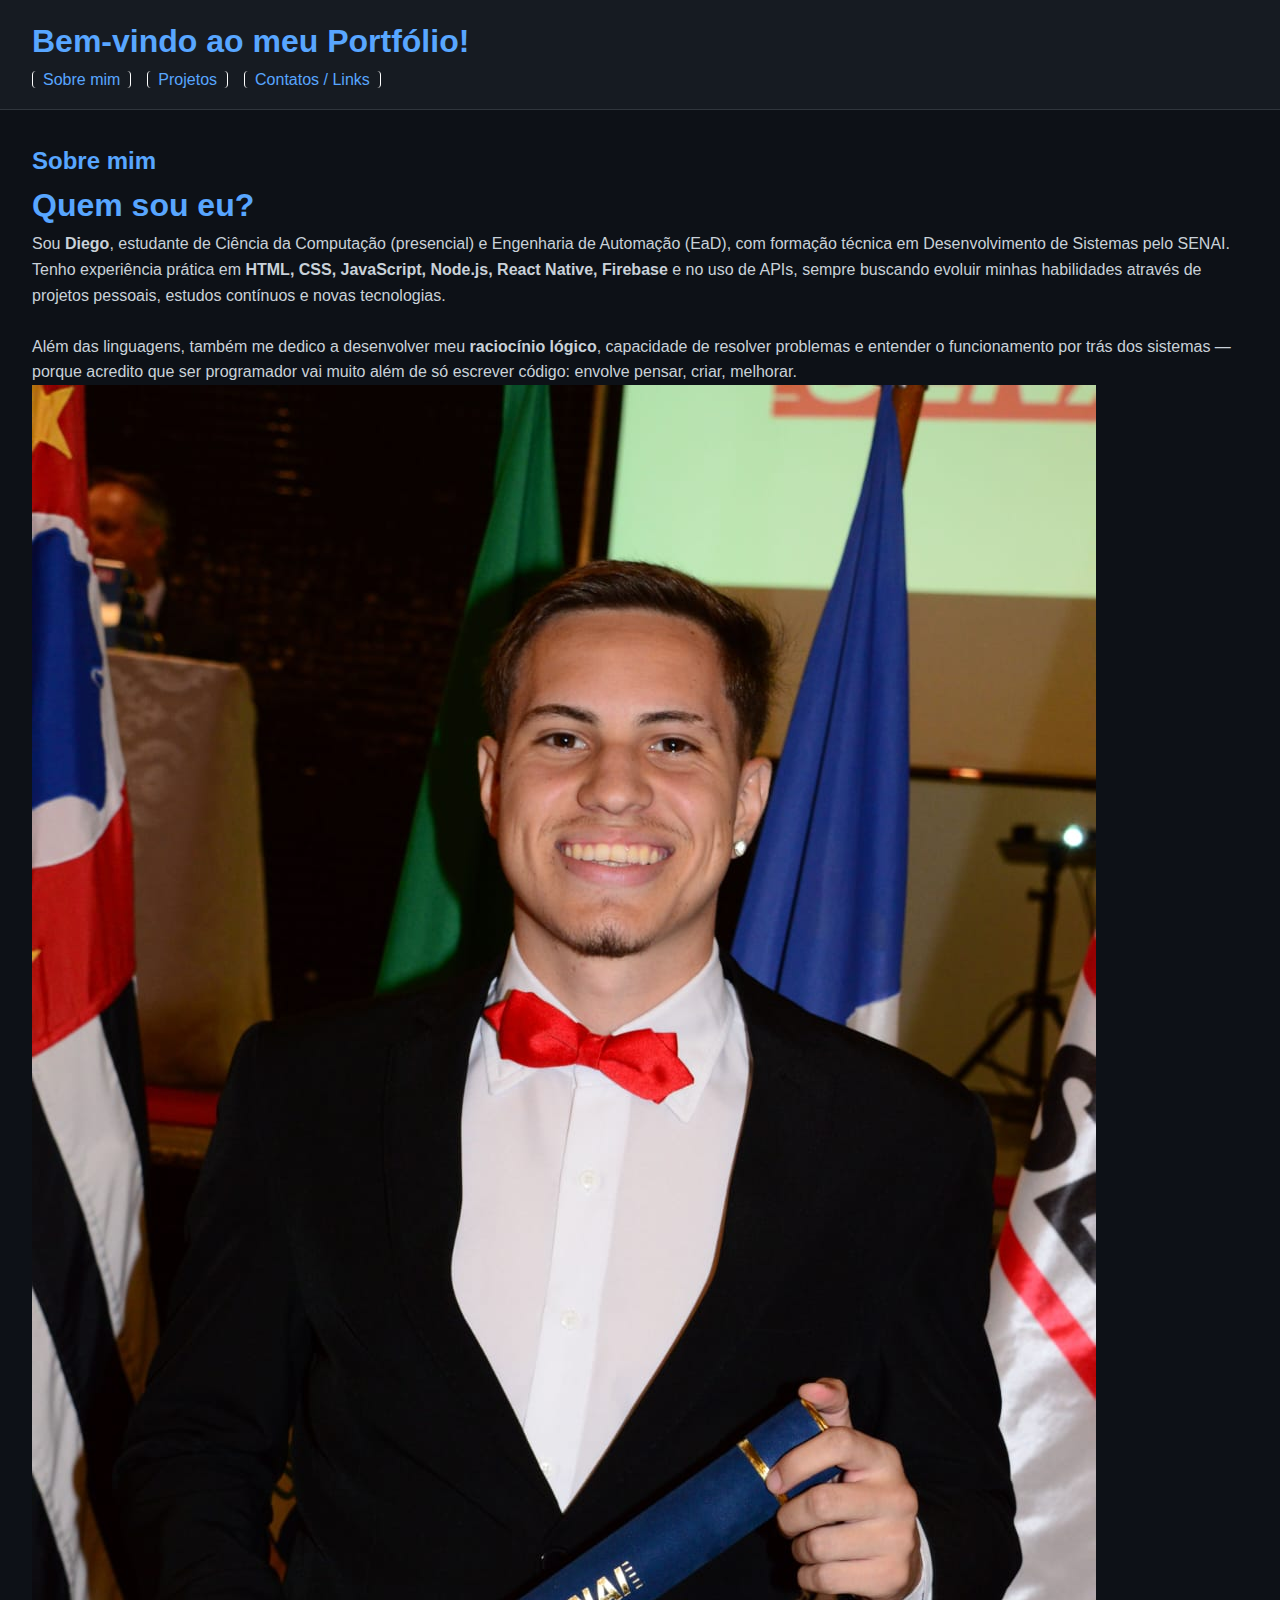
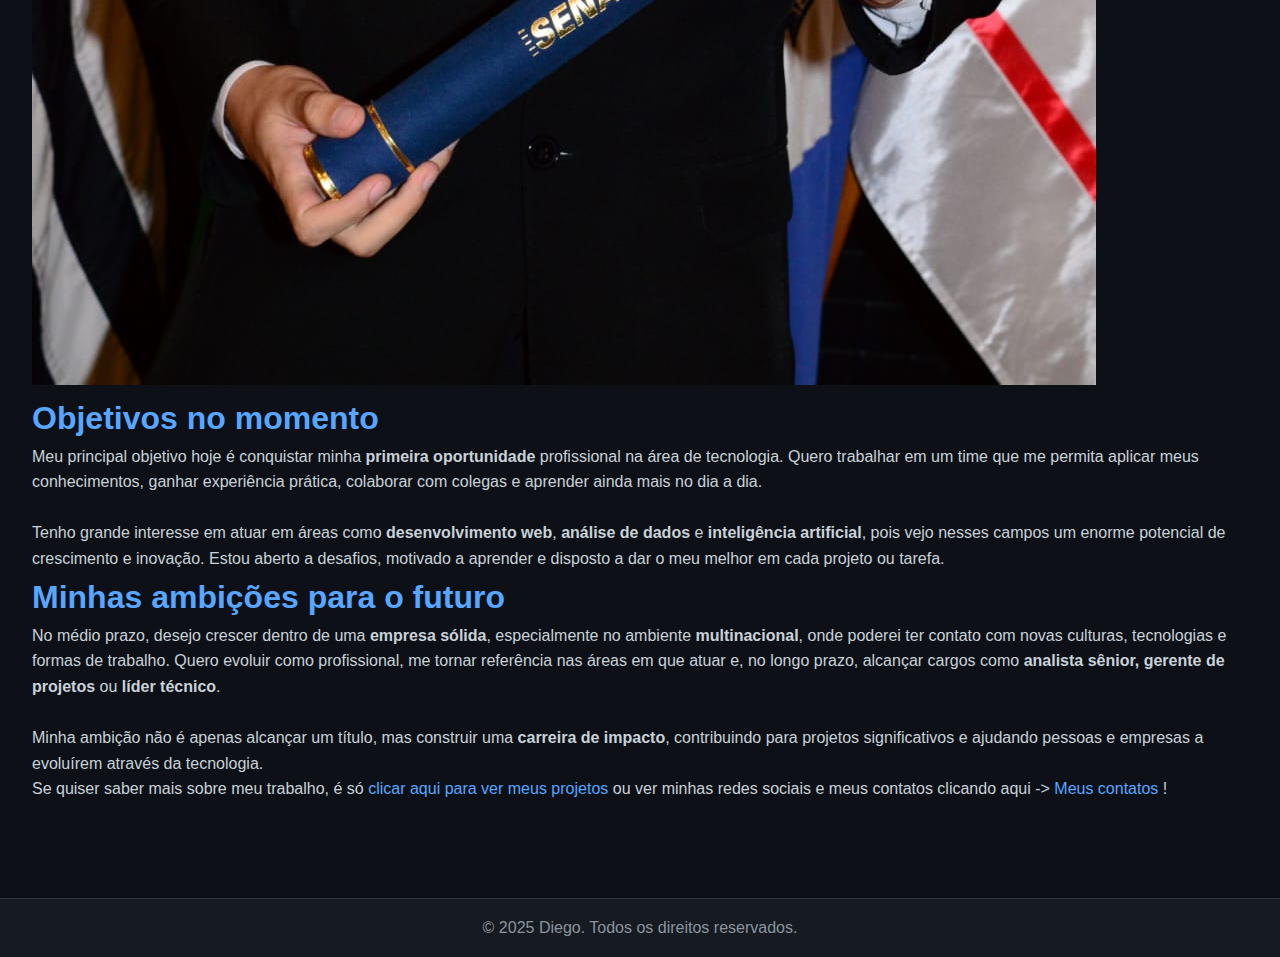
<file: Home.html>
<!DOCTYPE html>
<html lang="en">

<head>
  <meta charset="UTF-8" />
  <meta name="viewport" content="width=device-width, initial-scale=1.0" />
  <title>Portfólio | Diego</title>
  <link rel="stylesheet" href="style.css" />
  <link
    rel="stylesheet"
    href="https://cdnjs.cloudflare.com/ajax/libs/font-awesome/6.5.0/css/all.min.css"
    integrity="sha512-TzypQv7byKs4lbvZufMxdnGiV27W7H3KvB+rqZbODeUoTWfQrQ9smjkXhoQxjb8Gn13L78XYa57kxz4We06zHg=="
    crossorigin="anonymous"
    referrerpolicy="no-referrer"
  />
</head>

<body>
  <header>
    <nav>
      <h1>Bem-vindo ao meu Portfólio!</h1>
      <ul>
        <li><a class="HeaderLinks" href="Home.html"><i class="fas fa-user"></i> Sobre mim</a></li>
        <li><a class="HeaderLinks" href="Projetos.html"><i class="fas fa-laptop-code"></i> Projetos</a></li>
        <li><a class="HeaderLinks" href="Contatos.html"><i class="fas fa-envelope"></i> Contatos / Links</a></li>
      </ul>
    </nav>
  </header>

  <main>
    <section id="sobre">
      <h2>Sobre mim</h2>

    
      

      <!-- SEÇÃO: QUEM SOU EU -->
      <div class="TxtSobre">
        <h1>Quem sou eu?</h1>
        <p>
          Sou <strong class="destaque">Diego</strong>, estudante de Ciência da Computação (presencial) e Engenharia de
          Automação (EaD), com formação técnica em Desenvolvimento de Sistemas pelo SENAI. Tenho experiência prática em
          <strong class="destaque">HTML, CSS, JavaScript, Node.js, React Native, Firebase</strong> e no uso de APIs,
          sempre buscando evoluir minhas habilidades através de projetos pessoais, estudos contínuos e novas tecnologias.
          <br><br>
          Além das linguagens, também me dedico a desenvolver meu <strong class="destaque">raciocínio lógico</strong>,
          capacidade de resolver problemas e entender o funcionamento por trás dos sistemas — porque acredito que ser
          programador vai muito além de só escrever código: envolve pensar, criar, melhorar.
        </p>

        <div class="foto-perfil">
        <img src="FotoDiego.jpeg" alt="Foto de Diego" />
      </div>
      </div>

      <!-- SEÇÃO: OBJETIVOS -->
      <div class="TxtSobre">
        <h1>Objetivos no momento</h1>
        <p>
          Meu principal objetivo hoje é conquistar minha <strong class="destaque">primeira oportunidade</strong> profissional na área de
          tecnologia. Quero trabalhar em um time que me permita aplicar meus conhecimentos, ganhar experiência prática,
          colaborar com colegas e aprender ainda mais no dia a dia.<br><br>
          Tenho grande interesse em atuar em áreas como <strong class="destaque">desenvolvimento web</strong>, <strong class="destaque">análise de dados</strong> e
          <strong class="destaque">inteligência artificial</strong>, pois vejo nesses campos um enorme potencial de crescimento e inovação.
          Estou aberto a desafios, motivado a aprender e disposto a dar o meu melhor em cada projeto ou tarefa.
        </p>
      </div>

      <!-- SEÇÃO: AMBIÇÕES -->
      <div class="TxtSobre">
        <h1>Minhas ambições para o futuro</h1>
        <p>
          No médio prazo, desejo crescer dentro de uma <strong class="destaque">empresa sólida</strong>, especialmente no ambiente
          <strong class="destaque">multinacional</strong>, onde poderei ter contato com novas culturas, tecnologias e formas de trabalho.
          Quero evoluir como profissional, me tornar referência nas áreas em que atuar e, no longo prazo, alcançar cargos
          como <strong class="destaque">analista sênior, gerente de projetos</strong> ou <strong class="destaque">líder técnico</strong>.<br><br>
          Minha ambição não é apenas alcançar um título, mas construir uma <strong class="destaque">carreira de impacto</strong>, contribuindo para
          projetos significativos e ajudando pessoas e empresas a evoluírem através da tecnologia.
        </p>
      </div>

      <!-- CHAMADA PARA CONTATO -->
      <div class="TxtSobre">
        <p>
          Se quiser saber mais sobre meu trabalho, é só <a href="Projetos.html">clicar aqui para ver meus projetos </a> ou ver minhas redes sociais e meus contatos clicando aqui -> <a href="Contatos.html">Meus contatos</a> !
        </p>
      </div>
    </section>
  </main>

  <footer>
    <p>© 2025 Diego. Todos os direitos reservados.</p> 
  </footer>

  <script src="script.js"></script>
</body>

</html>
</file>
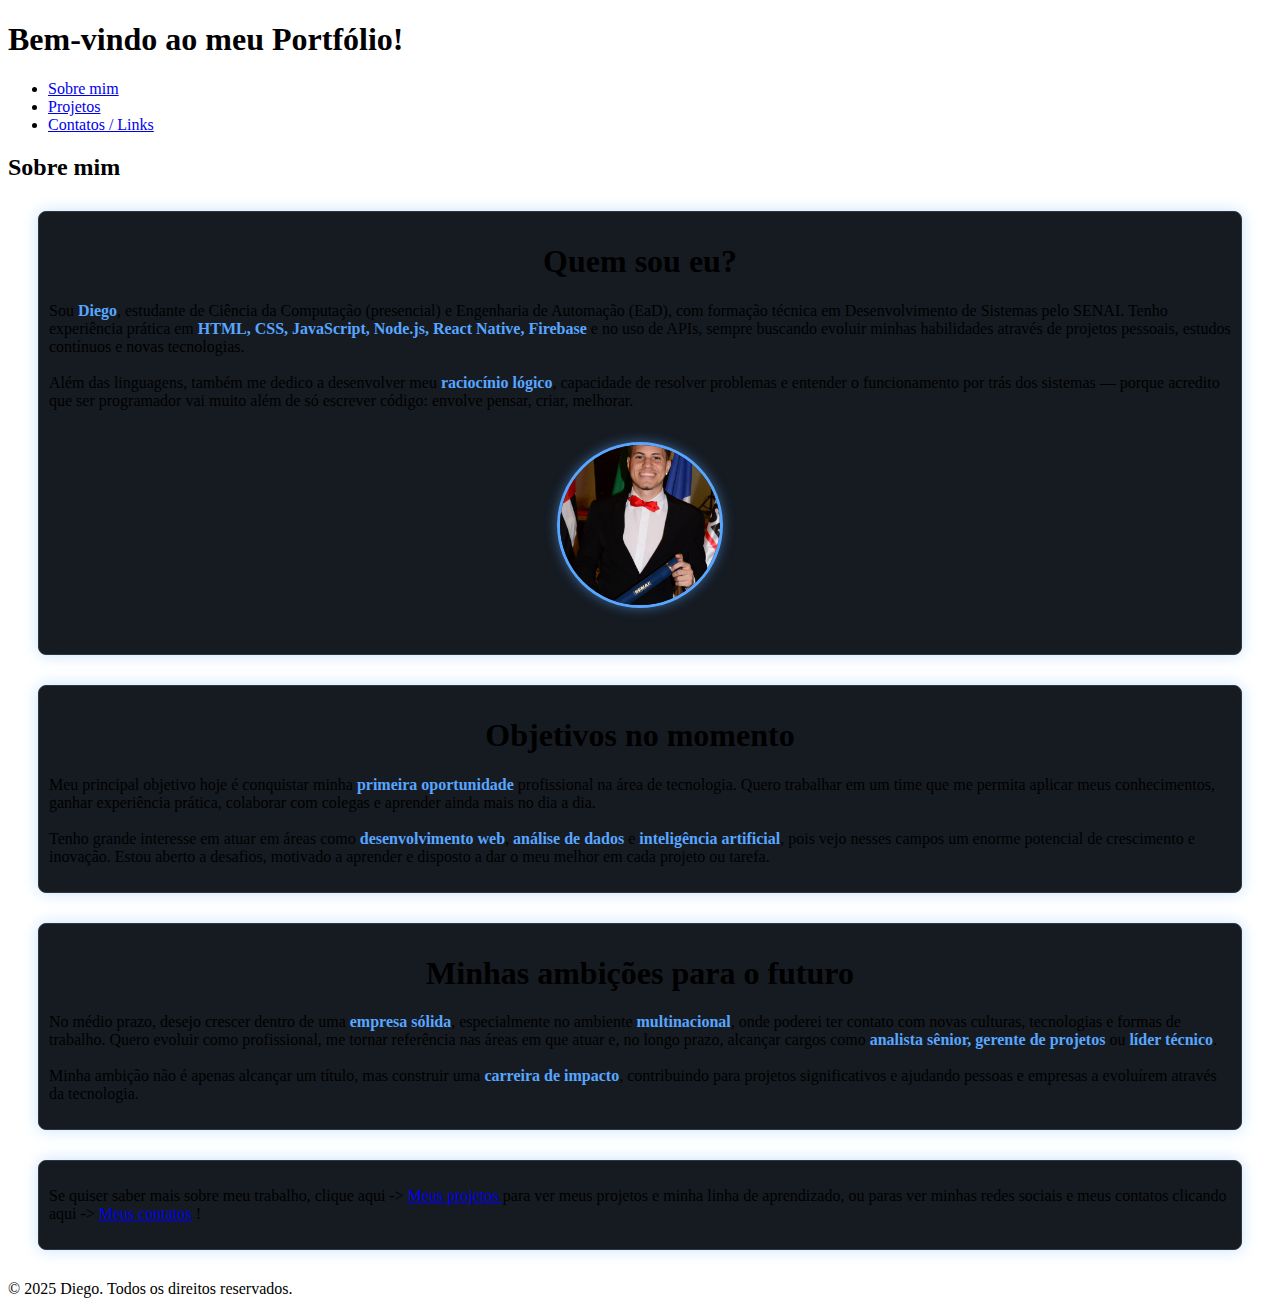
<file: Home/Home.html>
<!DOCTYPE html>
<html lang="en">

<head>
  <meta charset="UTF-8" />
  <meta name="viewport" content="width=device-width, initial-scale=1.0" />
  <title>Portfólio | Diego</title>
  <link rel="stylesheet" href="Home.css" />
  <link
    rel="stylesheet"
    href="https://cdnjs.cloudflare.com/ajax/libs/font-awesome/6.5.0/css/all.min.css"
    integrity="sha512-TzypQv7byKs4lbvZufMxdnGiV27W7H3KvB+rqZbODeUoTWfQrQ9smjkXhoQxjb8Gn13L78XYa57kxz4We06zHg=="
    crossorigin="anonymous"
    referrerpolicy="no-referrer"
  />
</head>

<body>
  <header>
    <nav>
      <h1>Bem-vindo ao meu Portfólio!</h1>
      <ul>
        <li><a class="HeaderLinks" href="Home.html"><i class="fas fa-user"></i> Sobre mim</a></li>
        <li><a class="HeaderLinks" href="Projetos.html"><i class="fas fa-laptop-code"></i> Projetos</a></li>
        <li><a class="HeaderLinks" href="Contatos.html"><i class="fas fa-envelope"></i> Contatos / Links</a></li>
      </ul>
    </nav>
  </header>

  <main>
    <section id="sobre">
      <h2>Sobre mim</h2>

    
      

      <!-- SEÇÃO: QUEM SOU EU -->
      <div class="TxtSobre">
        <h1>Quem sou eu?</h1>
        <p>
          Sou <strong class="destaque">Diego</strong>, estudante de Ciência da Computação (presencial) e Engenharia de
          Automação (EaD), com formação técnica em Desenvolvimento de Sistemas pelo SENAI. Tenho experiência prática em
          <strong class="destaque">HTML, CSS, JavaScript, Node.js, React Native, Firebase</strong> e no uso de APIs,
          sempre buscando evoluir minhas habilidades através de projetos pessoais, estudos contínuos e novas tecnologias.
          <br><br>
          Além das linguagens, também me dedico a desenvolver meu <strong class="destaque">raciocínio lógico</strong>,
          capacidade de resolver problemas e entender o funcionamento por trás dos sistemas — porque acredito que ser
          programador vai muito além de só escrever código: envolve pensar, criar, melhorar.
        </p>

        <div class="foto-perfil">
        <img src="FotoDiego.jpeg" alt="Foto de Diego" />
      </div>
      </div>

      <!-- SEÇÃO: OBJETIVOS -->
      <div class="TxtSobre">
        <h1>Objetivos no momento</h1>
        <p>
          Meu principal objetivo hoje é conquistar minha <strong class="destaque">primeira oportunidade</strong> profissional na área de
          tecnologia. Quero trabalhar em um time que me permita aplicar meus conhecimentos, ganhar experiência prática,
          colaborar com colegas e aprender ainda mais no dia a dia.<br><br>
          Tenho grande interesse em atuar em áreas como <strong class="destaque">desenvolvimento web</strong>, <strong class="destaque">análise de dados</strong> e
          <strong class="destaque">inteligência artificial</strong>, pois vejo nesses campos um enorme potencial de crescimento e inovação.
          Estou aberto a desafios, motivado a aprender e disposto a dar o meu melhor em cada projeto ou tarefa.
        </p>
      </div>

      <!-- SEÇÃO: AMBIÇÕES -->
      <div class="TxtSobre">
        <h1>Minhas ambições para o futuro</h1>
        <p>
          No médio prazo, desejo crescer dentro de uma <strong class="destaque">empresa sólida</strong>, especialmente no ambiente
          <strong class="destaque">multinacional</strong>, onde poderei ter contato com novas culturas, tecnologias e formas de trabalho.
          Quero evoluir como profissional, me tornar referência nas áreas em que atuar e, no longo prazo, alcançar cargos
          como <strong class="destaque">analista sênior, gerente de projetos</strong> ou <strong class="destaque">líder técnico</strong>.<br><br>
          Minha ambição não é apenas alcançar um título, mas construir uma <strong class="destaque">carreira de impacto</strong>, contribuindo para
          projetos significativos e ajudando pessoas e empresas a evoluírem através da tecnologia.
        </p>
      </div>

      <!-- CHAMADA PARA CONTATO -->
      <div class="TxtSobre">
        <p>
          Se quiser saber mais sobre meu trabalho, clique aqui -> <a href="Projetos.html"> Meus projetos </a> para ver meus projetos e minha linha de aprendizado, ou paras ver minhas redes sociais e meus contatos clicando aqui -> <a href="Contatos.html">Meus contatos</a> !
        </p>
      </div>
    </section>
  </main>

  <footer>
    <p>© 2025 Diego. Todos os direitos reservados.</p> 
  </footer>

  <script src="ScriptHome.js"></script>
</body>

</html>
</file>
<file: style.css>
* {
  margin: 0;
  padding: 0;
  box-sizing: border-box;
}

body {
  font-family: 'Segoe UI', Tahoma, Geneva, Verdana, sans-serif;
  background-color: #0d1117; /* fundo escuro */
  color: #c9d1d9; /* texto claro */
  line-height: 1.6;
}

a {
  color: #58a6ff;
  text-decoration: none;

}
a:focus {
  outline: 2px solid #58a6ff;
  outline-offset: 4px;
}

header {
  background-color: #161b22;
  padding: 1rem 2rem;
  display: flex;
  justify-content: space-between;
  align-items: center;
  border-bottom: 1px solid #30363d;
}

.HeaderLinks {
     color: #58a6ff;
  text-decoration: none;
 border-right: 1px solid white;
 border-left: 1px solid white;
 padding-inline: 10px;
 border-radius: 4px;
}
.HeaderLinks:hover {
  background-color: #21262d;
  text-decoration: none;
}

nav ul {
  list-style: none;
  display: flex;
  gap: 1rem;
   
}

nav a:hover {
  text-decoration: underline;
}

main {
  padding: 2rem;
}

section {
  margin-bottom: 4rem;
}

h1, h2 {
  color: #58a6ff;
}

footer {
  text-align: center;
  padding: 1rem;
  background-color: #161b22;
  color: #8b949e;
  border-top: 1px solid #30363d;
}

.cards-container {
  display: grid;
  grid-template-columns: repeat(auto-fit, minmax(280px, 1fr));
  gap: 2rem;
}

.card {
  background-color: #161b22;
  border: 1px solid #30363d;
  border-radius: 8px;
  overflow: hidden;
  transition: max-height 0.5s ease, box-shadow 0.4s ease;
  max-height: 120px;
  position: relative;
  cursor: pointer;
}

.card-top {
  padding: 1rem;
}

.card-bottom {
  opacity: 0;
  max-height: 0;
  overflow: hidden;
  transition: opacity 0.2s ease, max-height 0.2s ease;
}

.card img {
  width: 50%;
  border-radius: 0 0 6px 6px;
  margin-top: 0.5rem;
}

.card button {
  background-color: #238636;
  color: #ffffff;
  border: none;
  padding: 0.5rem 1rem;
  border-radius: 6px;
  cursor: pointer;
  margin: 1rem;
}

.card:hover {
  max-height: 400px;
  box-shadow: 0 0 15px #58a6ff55;
}

.card:hover .card-bottom {
  opacity: 1;
  max-height: 300px;
}

.tech-stack {
  display: flex;
  gap: 0.8rem;
  margin-top: 0.5rem;
  flex-wrap: wrap;
}

.tech {
  display: flex;
  align-items: center;
  gap: 0.4rem;
  background-color: #21262d;
  padding: 0.3rem 0.6rem;
  border-radius: 6px;
  font-size: 0.9rem;
}

.tech-icon {
  width: 20px;
  height: 20px;
  margin: 0px;
}
</file>
<file: Home/Home.css>
.TxtSobre {
  padding: 10px;
  background-color: #161b22;
  border: 1px solid #30363d;
  border-radius: 8px;
  box-shadow: 0 0 15px #58a6ff55;
  margin: 30px;
}
.TxtSobre h1 {
  text-align: center;
}
.foto-perfil {
  text-align: center;
  margin: 2rem 0;
}
.foto-perfil img {
  width: 160px;
  height: 160px;
  border-radius: 50%;
  object-fit: cover;
  border: 3px solid #58a6ff;
  box-shadow: 0 0 12px #58a6ff88;
  transition: transform 0.3s ease;
}
.foto-perfil img:hover {
  transform: scale(1.05);
}
.destaque {
  color: #58a6ff;
  font-weight: bold;
}
</file>
